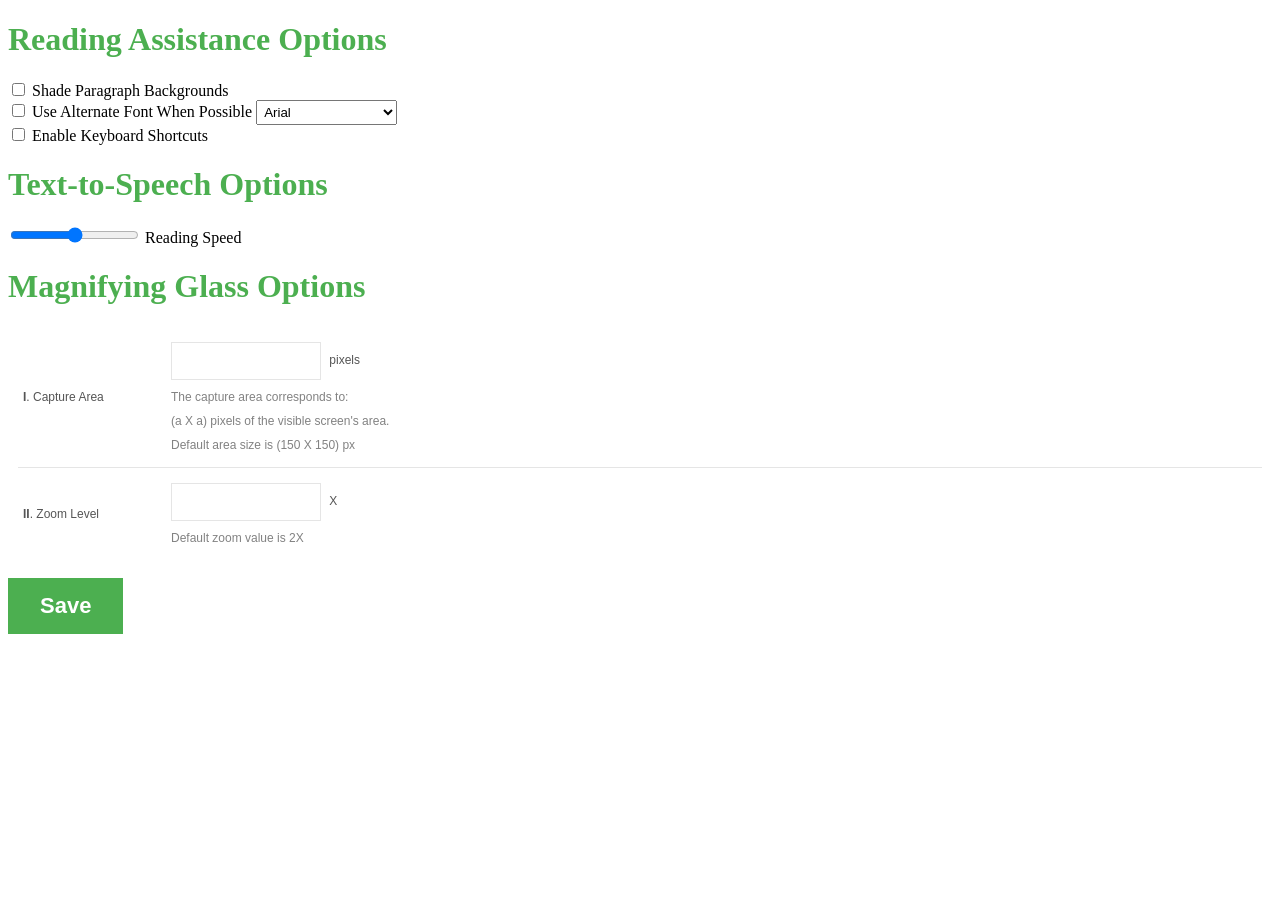
<file: options.html>
<!DOCTYPE html>
<html>
<head>
  <title>Accessibility Options</title>
  <link rel="stylesheet" href="optionstyles.css">
</head>
<body>

<h1>Reading Assistance Options</h1>

<label>
  <input type="checkbox" id="paragraphShading_checkbox">
  Shade Paragraph Backgrounds
</label><br>

<label>
  <input type="checkbox" id="altFont_checkbox">
  Use Alternate Font When Possible
</label>

<select name="fonts" id="fonts">
  <option value="Arial">Arial</option>
  <option value="ComicSans">Comic Sans</option>
  <option value="Times">Times New Roman</option>
</select><br>

<label> 
  <input type="checkbox" id="shortCut_checkbox">
  Enable Keyboard Shortcuts
</label><br>

<!-- <label>
  <input type="checkbox" id="textSize">
  Change Text Size
  <input type="button" id="decreaseFontSize" value="-">
  <input id=pageFontSize type=number value="">
  <input type="button" id="increaseFontSize" value="+">
</label><br> -->

<h1>Text-to-Speech Options</h1>

<input type="range" id="readingSpeed_range" min=".5" max="1.5" step=".1">
<label for="readingSpeed_range">Reading Speed</label><br>

<!-- html for magnifying glass -->
<h1>Magnifying Glass Options</h1>

<div class="content">
  <table>
    <tr>
      <td class="title"><b>I</b>. Capture Area</td>
      <td>
        <input data-pref="magnifier.size" type="number" min="10"></input><span> pixels</span>
        <p class="note">The capture area corresponds to:</p>
        <p class="note">(a X a) pixels of the visible screen's area.</p>
        <p class="note">Default area size is (150 X 150) px</p>
      </td>
    </tr>
    <tr><td colspan='2' class="spacing"></td></tr>
    <tr>
      <td class="title"><b>II</b>. Zoom Level</td>
      <td>
        <input data-pref="magnifier.zoom" type="number" min="1"></input><span> X</span>
        <p class="note">Default zoom value is 2X</p>
      </td>
    </tr>
  </table>
</div>

<div id="status"></div>
<br>
<button type="button" class="button" id="save">Save</button>

<script src="options.js"></script>
</body>
</html>
</file>
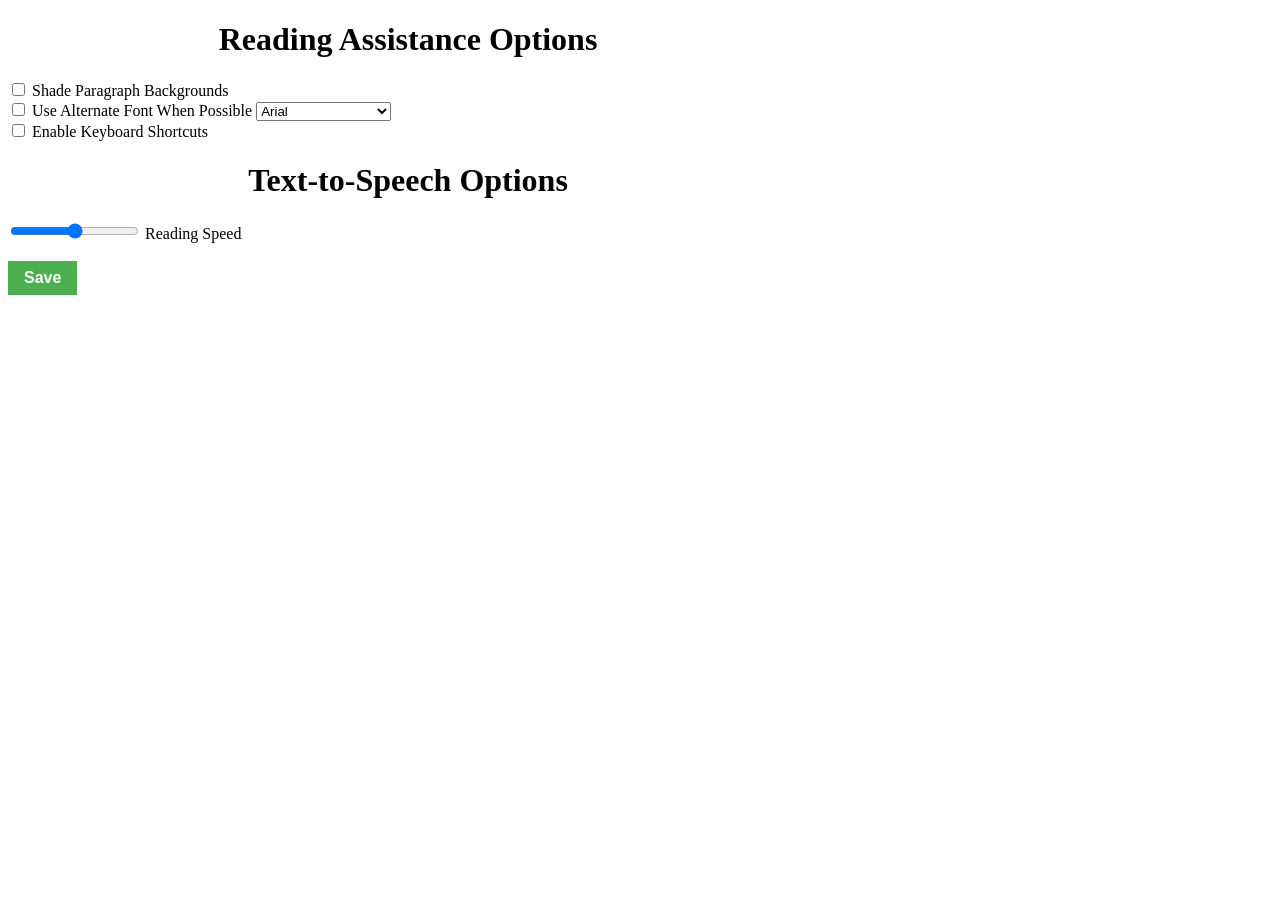
<file: popup.html>
<!DOCTYPE html>
<html>
<head>
  <title>Accessibility Options</title>
  <link rel="stylesheet" href="popup.css">
</head>
<body>

<h1>Reading Assistance Options</h1>

<!-- <label>
  <input type="checkbox" id="colorInvert_checkbox">
  Invert colors
</label><br> -->

<label>
  <input type="checkbox" id="paragraphShading_checkbox">
  Shade Paragraph Backgrounds
</label><br>

<label>
  <input type="checkbox" id="altFont_checkbox">
  Use Alternate Font When Possible
</label>

<select name="fonts" id="fonts">
  <option value="Arial">Arial</option>
  <option value="ComicSans">Comic Sans</option>
  <option value="Times">Times New Roman</option>
</select><br>

<label> 
  <input type = "checkbox" id = "shortCut_checkbox">
  Enable Keyboard Shortcuts
</label>

<!-- <label>
  <input type="checkbox" id="textSize">
  Change Text Size
</label>
<input type="button" id="decrease" value="-">
<br> -->

<h1>Text-to-Speech Options</h1>

<input type="range" id="readingSpeed_range" min=".5" max="1.5" step=".1">
<label for="readingSpeed_range">Reading Speed</label><br>

<div id="status"></div>
<br>
<button type="button" class="button" id="save">Save</button>

<script src="options.js"></script>
</body>
</html>
</file>
<file: optionstyles.css>
.button {
    background-color: #4CAF50;
    border: none;
    color: white;
    padding: 15px 32px;
    text-align: center;
    text-decoration: none;
    display: inline-block;
    font-size: 22px;
    font-weight: bold;
}

h1 {
    color: #4CAF50;
}

label {
    font-size: 16px;
}

select {
    padding: 3px;
}

table {
  color: #555;
  font-size: 12px;
  font-family: arial, sans-serif;
}
  
table {
  width: 100%;
  border-spacing: 10px;
  border-collapse: separate;
}
  
table tr td {
  padding: 5px;
}

input[type='number'] {
    margin: 0;
    padding: 0;
    color: #555;
    width: 150px;
    height: 38px;
    outline: none;
    font-size: 12px;
    border-radius: 0;
    text-indent: 10px;
    line-height: 38px;
    margin-right: 5px;
    font-family: monospace;
    vertical-align: middle;
    box-sizing: border-box;
    border: solid 1px rgba(0,0,0,0.1);
  }
  
.content {
  padding: 0;
  width: 100%;
  height: 100%;
  margin: 0 auto;
  background-color: transparent;
}
  
.content .title {
  color: #555;
  width: 128px;
}
  
.content .note {
  margin: 0;
  padding: 0;
  margin-top: 10px;
  color: #828282 !important;
}
  
.content .spacing {
  border: 0;
  padding: 0;
  height: 1px;
  outline: none;
  background-color: rgba(0,0,0,0.1);
}
</file>
<file: popup.css>
head {
    min-width: 400px;
    max-width: 800px;
}

body {
    min-width: 400px;
    max-width: 800px;
}

h1 {
    text-align: center;
}

h3 {
    display: inline;
}

.button {
    background-color: #4CAF50;
    border: none;
    color: white;
    padding: 8px 16px;
    text-align: center;
    text-decoration: none;
    display: inline-block;
    font-size: 16px;
    font-weight: bold;
}
</file>
